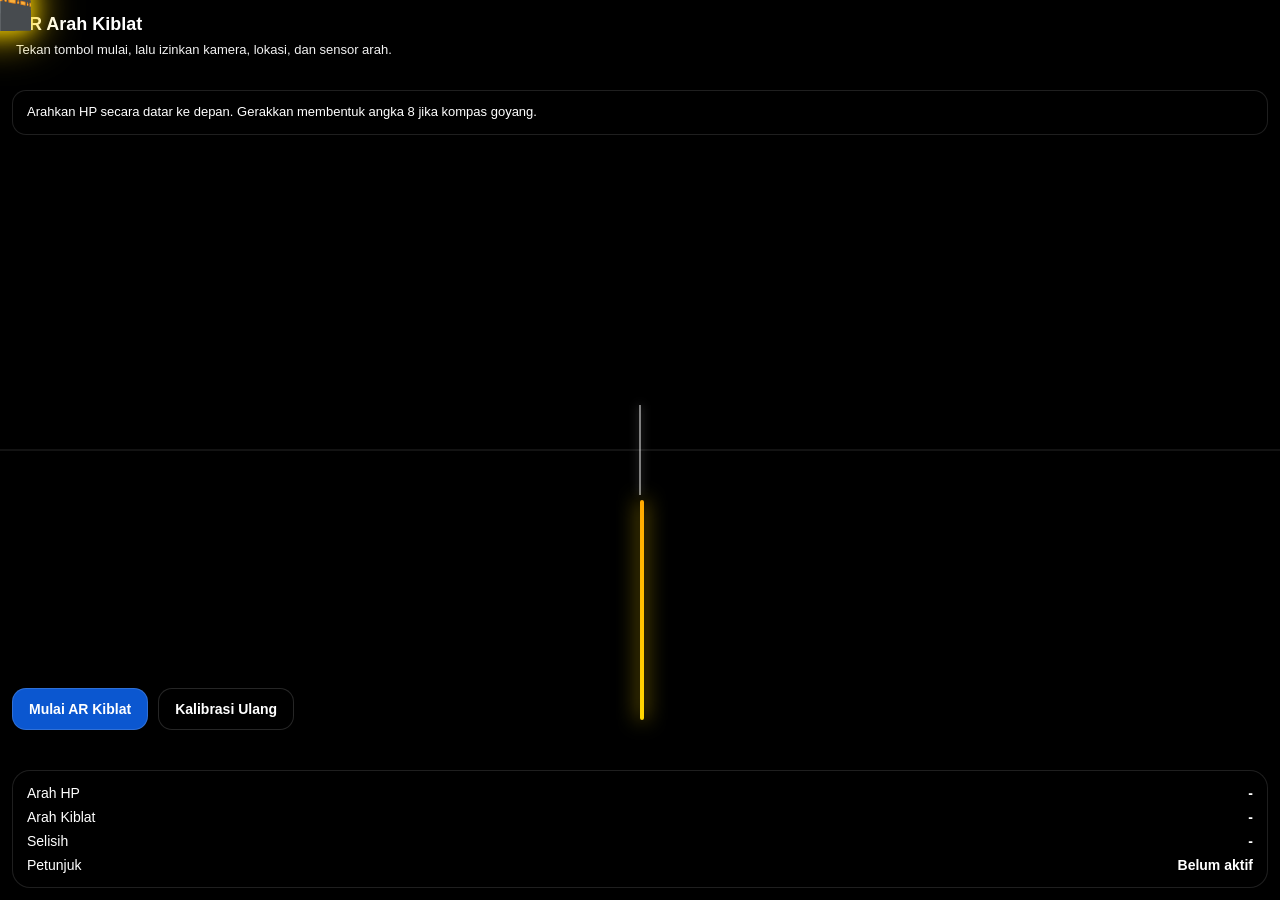
<file: kiblat.html>
<!doctype html>
<html lang=id>
<head>
<meta charset=UTF-8>
<meta name=viewport content="width=device-width,initial-scale=1,viewport-fit=cover">
<title>AR Kiblat - Garis & Ka'bah</title>
<link rel=stylesheet href=style.css>
</head>
<body>
<div class=app>
<video id=camera autoplay playsinline muted></video>
<div class=overlay>
<div class=topbar>
<div class=title>AR Arah Kiblat</div>
<div class=status id=statusText>Tekan tombol mulai, lalu izinkan kamera, lokasi, dan sensor arah.</div>
</div>
<div class=notice id=noticeBox>
Arahkan HP secara datar ke depan. Gerakkan membentuk angka 8 jika kompas goyang.
</div>
<div class=horizon></div>
<div class=center-guide></div>
<div class=qibla-line-container id=qiblaLineContainer>
<div class=qibla-line id=qiblaLine></div>
</div>
<div class=kabah-icon id=kabahIcon>🕋</div>
<div class=controls>
<button class=btn-primary id=startBtn>Mulai AR Kiblat</button>
<button id=calibrateBtn>Kalibrasi Ulang</button>
</div>
<div class=bottom-panel>
<div class=row>
<div>Arah HP</div>
<div class=value id=headingText>-</div>
</div>
<div class=row>
<div>Arah Kiblat</div>
<div class=value id=qiblaText>-</div>
</div>
<div class=row>
<div>Selisih</div>
<div class=value id=diffText>-</div>
</div>
<div class=row>
<div>Petunjuk</div>
<div class=value id=guideText>Belum aktif</div>
</div>
</div>
</div>
<div class=success-overlay id=successOverlay>
<div class=success-kabah>🕋</div>
<div class=success-title>Kiblat Ditemukan!</div>
<div class=success-info id=successInfo></div>
<button class=success-btn id=resetBtn>Cari Lagi</button>
</div>
</div>
<script src=script.js></script>
</body>
</html>
</file>
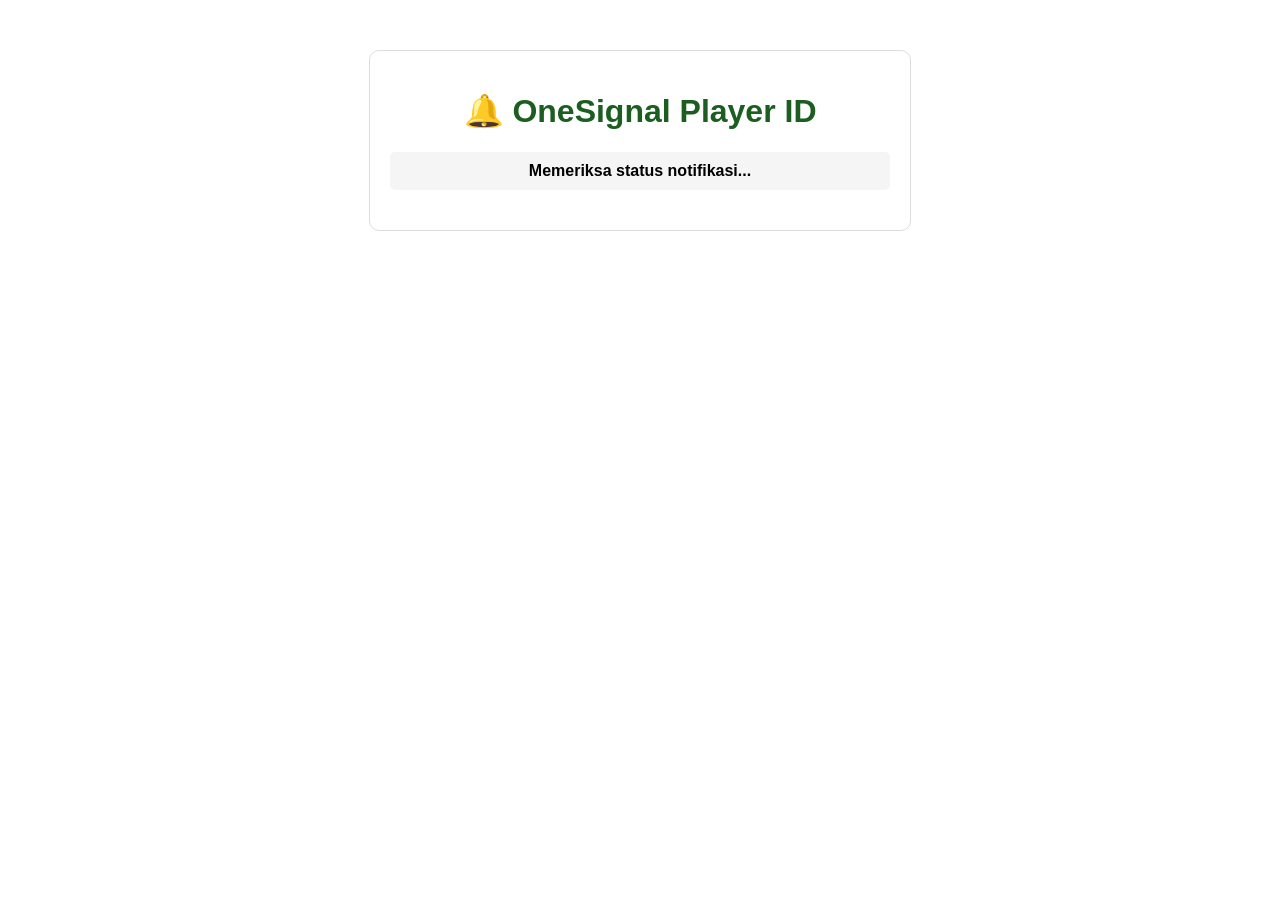
<file: playerid.html>
<!DOCTYPE html>
<html lang="id">
<head>
    <meta charset="UTF-8">
    <meta name="viewport" content="width=device-width, initial-scale=1.0">
    <title>OneSignal Player ID</title>
    <style>
        body { font-family: Arial, sans-serif; max-width: 500px; margin: 50px auto; padding: 20px; text-align: center; border: 1px solid #ddd; border-radius: 10px; }
        h1 { color: #1B5E20; }
        #status { margin: 20px 0; padding: 10px; background: #f5f5f5; border-radius: 5px; font-weight: bold; }
        #playerId { margin: 20px 0; padding: 15px; background: #e8f5e9; border: 2px solid #1B5E20; border-radius: 5px; word-break: break-all; font-family: monospace; font-size: 1.2em; display: none; }
        button { background: #1B5E20; color: white; border: none; padding: 12px 24px; font-size: 16px; border-radius: 5px; cursor: pointer; }
        button:hover { background: #2e7d32; }
        button:disabled { background: #ccc; cursor: not-allowed; }
        .hidden { display: none; }
    </style>
    <script src="https://cdn.onesignal.com/sdks/web/v16/OneSignalSDK.page.js" defer></script>
</head>
<body>
    <h1>🔔 OneSignal Player ID</h1>
    <div id="status">Memeriksa status notifikasi...</div>
    <div id="playerId"></div>
    <button id="subscribeBtn" class="hidden">Izinkan Notifikasi</button>

    <script>
        window.OneSignalDeferred = window.OneSignalDeferred || [];
        OneSignalDeferred.push(async (OneSignal) => {
            try {
                await OneSignal.init({
                    appId: '007d7eba-9cfc-40d1-a92e-f2299f770282',
                    autoRegister: false,
                    notifyButton: { enable: false },
                    allowLocalhostAsSecureOrigin: true, // penting untuk localhost
                });
                console.log('✅ OneSignal init sukses');

                // Ambil status dan Player ID
                const isOptedIn = await OneSignal.User.PushSubscription.optedIn;
                const userId = await OneSignal.User.PushSubscription.id;

                const statusEl = document.getElementById('status');
                const playerIdEl = document.getElementById('playerId');
                const subscribeBtn = document.getElementById('subscribeBtn');

                function updateUI(subscribed, id) {
                    if (subscribed && id) {
                        statusEl.innerText = '✅ Anda sudah berlangganan notifikasi.';
                        playerIdEl.innerText = '🆔 Player ID: ' + id;
                        playerIdEl.style.display = 'block';
                        subscribeBtn.classList.add('hidden');
                    } else {
                        statusEl.innerText = '🔔 Klik tombol untuk mengizinkan notifikasi.';
                        playerIdEl.style.display = 'none';
                        subscribeBtn.classList.remove('hidden');
                    }
                }

                updateUI(isOptedIn, userId);

                // Event perubahan izin
                OneSignal.Notifications.addEventListener('permissionChange', async (perm) => {
                    const newOptedIn = await OneSignal.User.PushSubscription.optedIn;
                    const newId = await OneSignal.User.PushSubscription.id;
                    updateUI(newOptedIn, newId);
                });

                // Tombol minta izin
                subscribeBtn.addEventListener('click', async () => {
                    subscribeBtn.disabled = true;
                    statusEl.innerText = 'Meminta izin notifikasi...';
                    try {
                        await OneSignal.Notifications.requestPermission();
                        // UI akan diperbarui via event permissionChange
                    } catch (err) {
                        console.error(err);
                        statusEl.innerText = '❌ Gagal: ' + err.message;
                        subscribeBtn.disabled = false;
                    }
                });
            } catch (err) {
                console.error('❌ OneSignal init error:', err);
                document.getElementById('status').innerText = '❌ Gagal inisialisasi. Periksa konsol.';
            }
        });
    </script>
</body>
</html>
</file>
